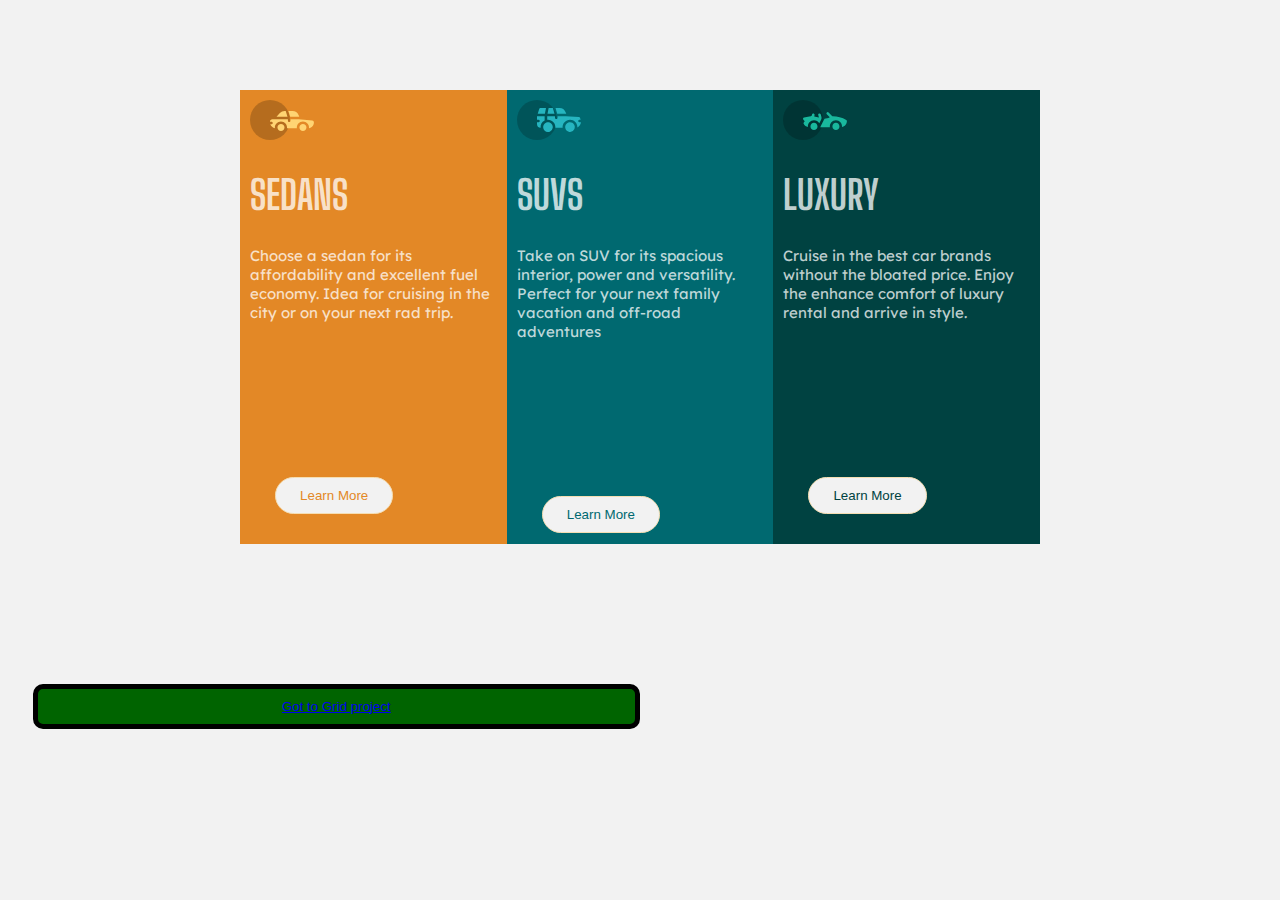
<file: index.html>
<!DOCTYPE html>
<html lang="en">

<head>
    <meta charset="UTF-8">
    <meta http-equiv="X-UA-Compatible" content="IE=edge">
    <meta name="viewport" content="width=device-width, initial-scale=1.0">
    <link rel="stylesheet" href="index.css">
    <link
        href="https://fonts.googleapis.com/css2?family=Lexend+Deca:wght@100&family=Oswald:wght@200&family=Pacifico&family=Roboto+Flex:opsz,wght@8..144,100&family=Source+Serif+Pro:ital,wght@0,200;1,200&family=Work+Sans:wght@100&display=swap"
        rel="stylesheet">
    <link
        href="https://fonts.googleapis.com/css2?family=Big+Shoulders+Display:wght@100&family=Lexend+Deca:wght@100&family=Oswald:wght@200&family=Pacifico&family=Roboto+Flex:opsz,wght@8..144,100&family=Source+Serif+Pro:ital,wght@0,200;1,200&family=Work+Sans:wght@100&display=swap"
        rel="stylesheet">
    <title>FlexBox</title>
    <link rel="icon" href="favicon-32x32.png">
</head>

<body>
   
    <div class="container">
        <div class="box box1">
            <img src="icon-sedans.svg" alt="">
            <h1>SEDANS</h1>
            <P>
                Choose a sedan for its affordability and excellent fuel economy. Idea for cruising in the city or on
                your next rad trip.
            </P>
            <button class="btn-1">Learn More</button>
        </div>
        <div class="box box2">
            <img src="icon-suvs.svg" alt="">
            <h1>SUVS</h1>
            <P>
                Take on SUV for its spacious interior, power and versatility. Perfect for your next family vacation and
                off-road adventures
            </P>
            <button class="btn-2">Learn More</button>
        </div>
        <div class="box box3">
            <img src="icon-luxury.svg" alt="">
            <h1>LUXURY</h1>
            <p>
                Cruise in the best car brands without the bloated price. Enjoy the enhance comfort of luxury rental and
                arrive in style.
            </p>
            <button class="btn-3">Learn More</button>

        </div>
    </div>
     <button class="red-2"><a href="grid.html"> Got to Grid project </a></button>
</body>

</html>
</file>
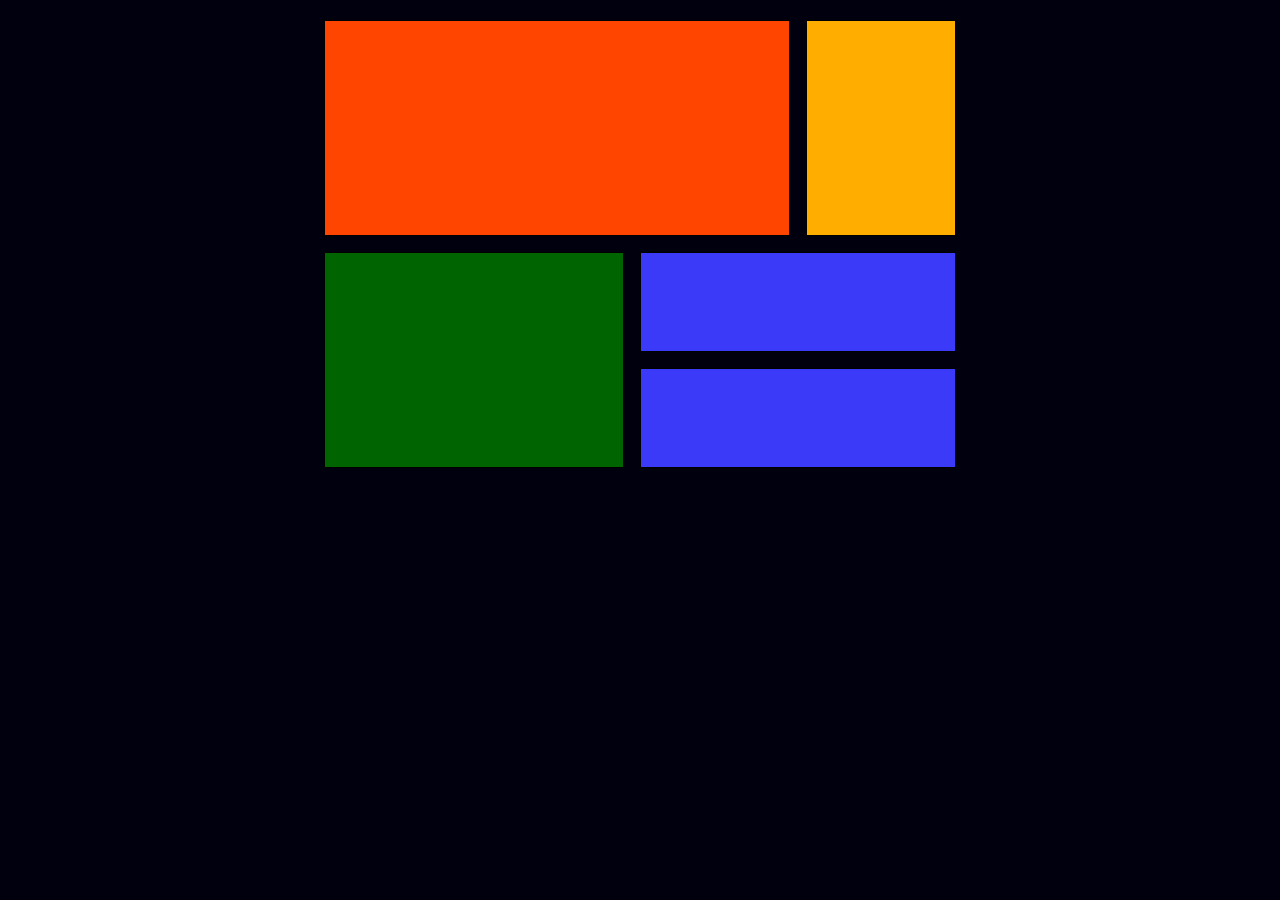
<file: grid.html>
<!DOCTYPE html>
<html lang="en">
<head>
    <meta charset="UTF-8">
    <meta http-equiv="X-UA-Compatible" content="IE=edge">
    <meta name="viewport" content="width=device-width, initial-scale=1.0">
    <link rel="stylesheet" href="grid.css">
    <title>Grid</title>
</head>
<body>
    <main>
        <div class="container">
            <div class="grid">
                <div class="box box1"></div>
                <div class="box box2"></div>
                <div class="box box3"></div>
                <div class="box box4"></div>
                <div class="box box5"></div>

            </div>
        </div>
    </main>
</body>
</html>
</file>
<file: index.css>
body{
        background-color: hsl(0, 0%, 95%);
    }
    
    .container{
        display: flex;
        width: 800px;
        justify-content: center;
        margin: auto;
        margin-top: 90px;       
    }
    
    .container > div {
        padding: 10px;
    }
    
    .box1{
        flex: 1;
        background-color: hsl(31, 77%, 52%);
        color: hsla(0, 0%, 100%, 0.75);
        
    }
    .box h1{
        font-family: 'Big Shoulders Display', cursive;
        font-weight: 700px;
        font-size: 40px;
    }
    .box1 p{
        font-family: 'Lexend Deca', sans-serif;
        font-weight: 400;
        font-size: 15px;
    }
    .box2{
        flex: 1;
        background-color: hsl(184, 100%, 22%);
        color: hsla(0, 0%, 100%, 0.75);
    }
    .box2 h1{
        font-family: 'Big Shoulders Display', cursive;
        font-weight: 700px;
        font-size: 40px;
    }
    .box2 p{
        font-family: 'Lexend Deca', sans-serif;
        font-weight: 400;
        font-size: 15px;
    
    }
    .box3{
        flex: 1;
        background-color: hsl(179, 100%, 13%);
        color: hsla(0, 0%, 100%, 0.75);
    }
    .box3 h1{
        font-family: 'Big Shoulders Display', cursive;
        font-weight: 700px;
        font-size: 40px;
    }
    .box3 p{
        font-family: 'Lexend Deca', sans-serif;
        font-weight: 400;
        font-size: 15px;
    }
    button{
        border-radius: 19px;
        margin-top: 140px;
        margin-left: 25px;
        width: 48%;
        border: 1px solid wheat;
        padding: 10px;
    }
    .btn-1{
        color: hsl(31, 77%, 52%);
        background-color: hsl(0, 0%, 95%);
        margin-bottom: 20px;
    }
    .btn-2{
        color: hsl(184, 100%, 22%);
        background-color: hsl(0, 0%, 95%);
    }
    .btn-3{
        color: hsl(179, 100%, 13%);
        background-color: hsl(0, 0%, 95%);
    }
    .red-2{
    background-color: darkgreen;
    border: 5px solid black;
    border-radius: 10px;
    color: white;
    }
</file>
<file: grid.css>
body{
    background-color: rgb(0, 0, 14);
}
.container{
    width: 50%;
    height: 68vh;
    margin: auto;
    margin-top: 20px;
}
.grid{
    display: grid;
    grid-gap: 1em;
    grid-template-columns: 2fr 1fr 1fr;
    grid-auto-rows: minmax(100px, auto);
    align-items: stretch;
}

.box1{
    background-color: orangered;
    border: 1px solid black;
    grid-row: 1/3;
    grid-column: 1/3;


}
.box2{
    background-color: rgb(255, 174, 0);
    border: 1px solid black;
    grid-row: 1/3;
}
.box3{
    background-color: darkgreen;
    border: 1px solid black;
    grid-row: 3/5;
  
}
.box4{
    background-color: rgb(58, 58, 248);
    border: 1px solid black;
    grid-column: 2/4;
}
.box5{
    background-color: rgb(58, 58, 248);
    border: 1px solid black;
    grid-column: 2/4;
    grid-row: 3/4;
}
</file>
